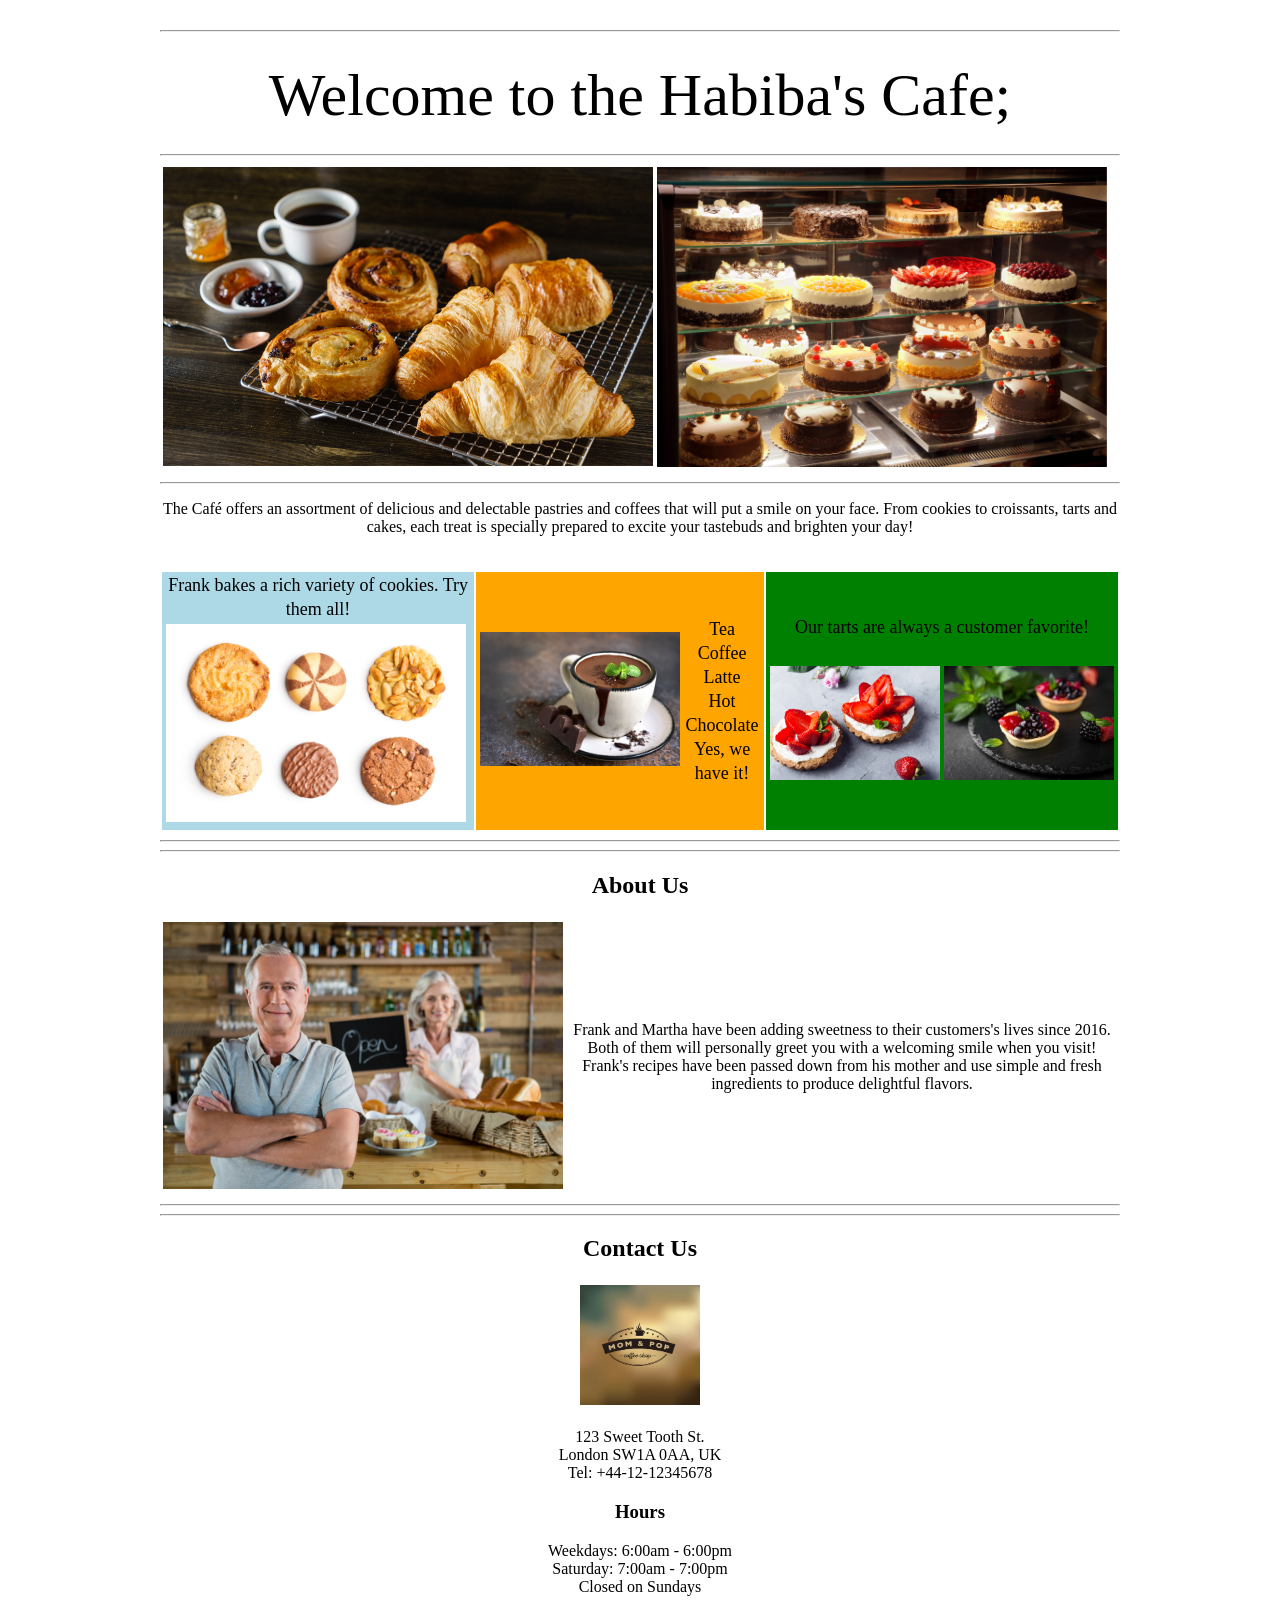
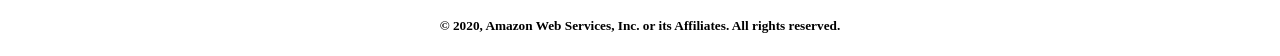
<file: static-web/index.html>
<!DOCTYPE html>
<html>
<head>
	<meta charset="ISO-8859-1">
	<title> Welcome to the Caf&eacute;! </title>
	<link rel="stylesheet" href="css/styles.css">
</head>

<body class="bodyStyle">

	<div id="header" class="mainHeader">
		<hr>
		<div class="center">Welcome to the Habiba's Cafe;</div>
	</div>
	<br>

	<div id="mainContent">
		<hr>
		<div id="mainPictures" class="center">
			<table>
				<tr>
					<td><img src="images/Coffee-and-Pastries.png" height=auto width="490"></td>
					<td><img src="images/Cake-Vitrine.png" height=auto width="450"></td>
				</tr>
			</table>
			<hr>
			<p>The Caf&eacute; offers an assortment of delicious and delectable pastries and coffees that will put a smile on your face. From cookies to croissants, tarts and cakes, each treat is specially prepared to excite your tastebuds and brighten your day!</p>
			<br>
			<table>
				<tr>
					<td bgcolor="lightblue">
						<div class="cursiveText">Frank bakes a rich variety of cookies. Try them all!</div>
						<table>
							<tr>
								<td><img src="images/Cookies.png" height=auto width="300"></td>
							</tr>
						</table>
					</td>
					<td bgcolor="orange">
						<table>
							<tr>
								<td><img src="images/Cup-of-Hot-Chocolate.png" height=auto width="200"></td>
								<td class="cursiveText">Tea<br>Coffee<br>Latte<br>Hot Chocolate<br>Yes, we have it!</td>
							</tr>
						</table>
					</td>
					<td bgcolor="green">
						<div class="cursiveText">Our tarts are always a customer favorite!<br><br>
					  </div>
						<table>
							<tr>
								<td><img src="images/Strawberry-Tarts.png" height=auto width="170"></td>
								<td><img src="images/Strawberry-&-Blueberry-Tarts.png" height=auto width="170"></td>
							</tr>
						</table>
					</td>
				</tr>
			</table>
			<hr>
		</div>
	
	</div>

	<div id="aboutUs" class="center">
		<hr>
		<div>
			<h2>About Us</h2>
		</div>
			<table>
				<tr>
					<td><img src="images/Cafe-Owners.png" height=auto width="400"></td>
					<td><p>Frank and Martha have been adding sweetness to their customers's lives since 2016. Both of them will personally greet you with a welcoming smile when you visit! Frank's recipes have been passed down from his mother and use simple and fresh ingredients to produce delightful flavors.</p></td>
				</tr>
			</table>
			<hr>
		</div>

	<div id="ContactUs" align="center">
		<hr>
		<div>
			<h2>Contact Us</h2>
		</div>
		<table>
			<tr>
				<td><img src="images/Coffee-Shop.png" height=auto width="120"></td>
			</tr>
		</table>
		<div><p>123 Sweet Tooth St.<br>London SW1A 0AA, UK<br>Tel: +44-12-12345678</p></div>
		<div>
			<h3>Hours</h3>
		</div>
		<div>Weekdays: 6:00am - 6:00pm<br>Saturday: 7:00am - 7:00pm<br>Closed on Sundays</div>
	</div>

	<div id="Copyright" class="center">
		<h5><p>&copy; 2020, Amazon Web Services, Inc. or its Affiliates. All rights reserved.</p></h5>
	</div>
</body>
</html>
</file>
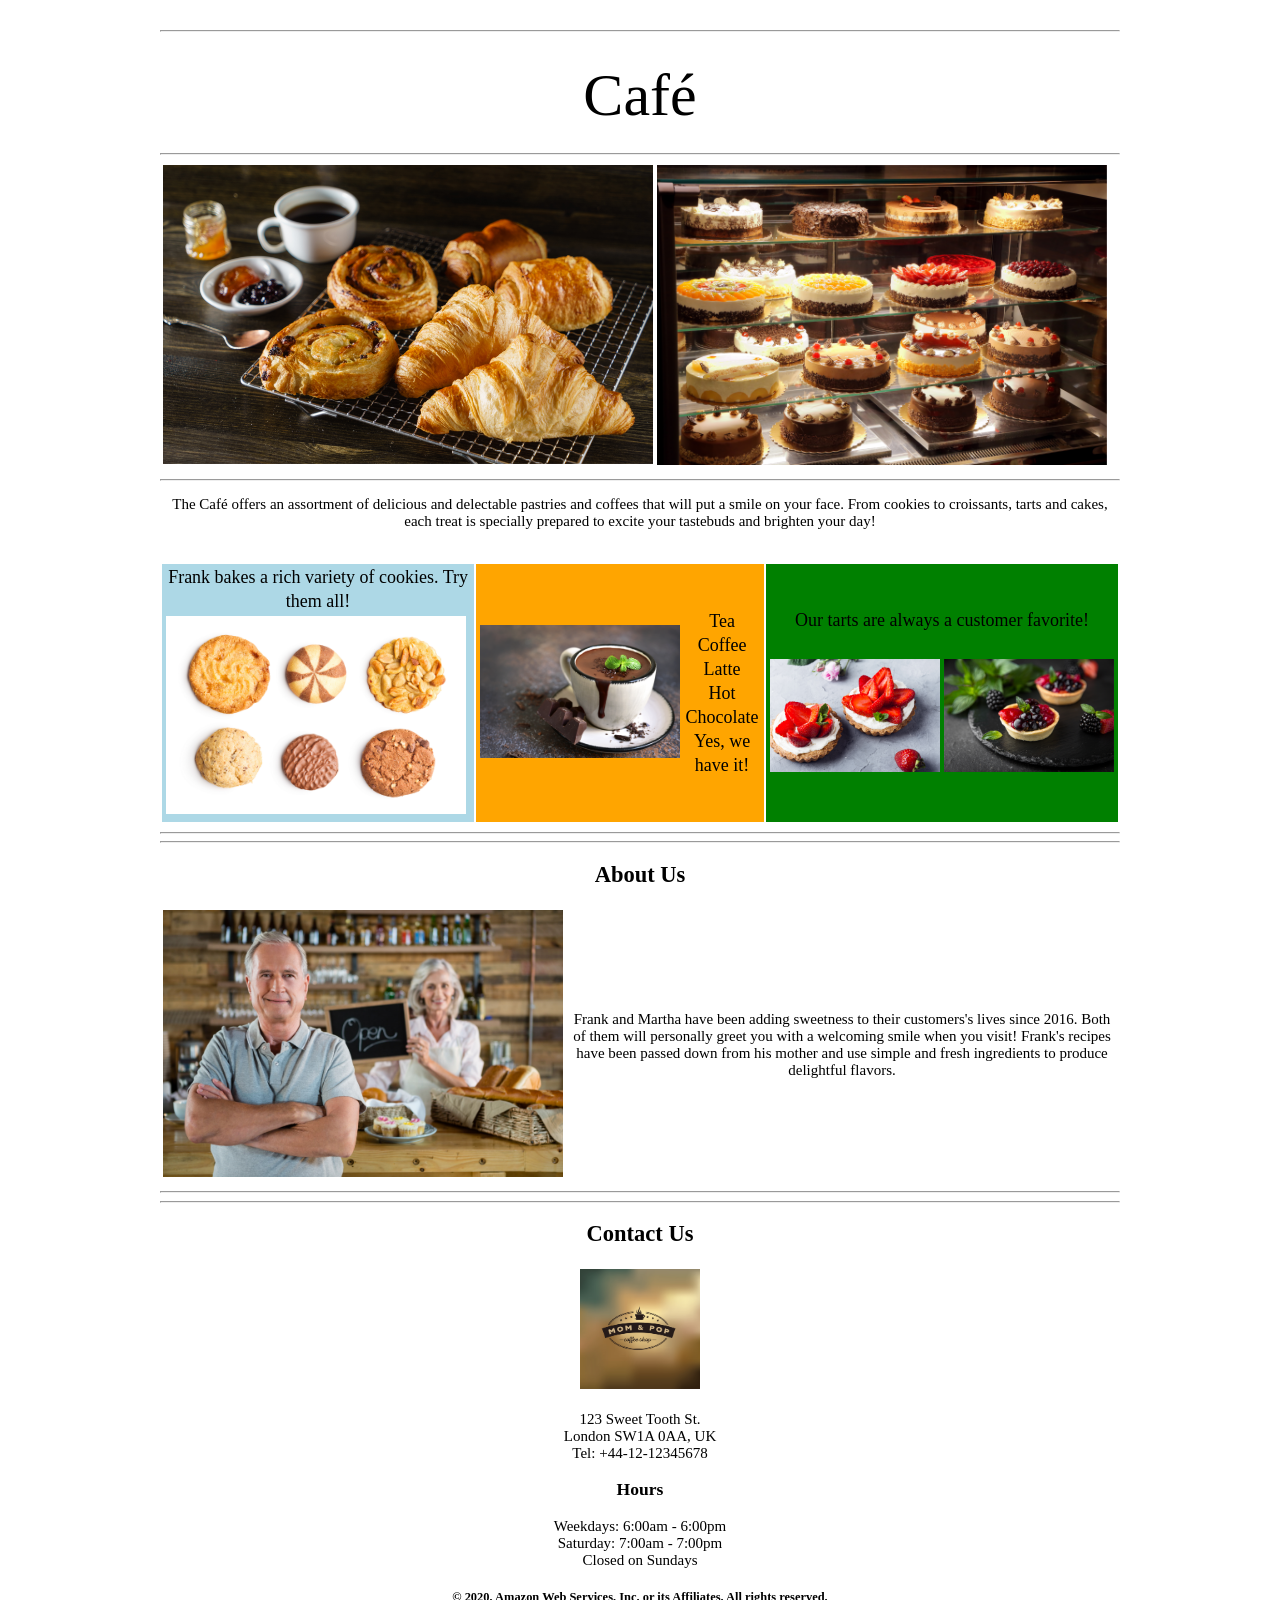
<file: static-web/ec2-challenging-lab-master/index.html>
<!DOCTYPE html>
<html>
<head>
	<meta charset="ISO-8859-1">
	<title> Welcome to the Habiba's Caf&eacute;! </title>
	<link rel="stylesheet" href="css/styles.css">
</head>

<body class="bodyStyle">

	<div id="header" class="mainHeader">
		<hr>
		<div class="center">Caf&eacute;</div>
	</div>
	<br>

	<div id="mainContent">
		<hr>
		<div id="mainPictures" class="center">
			<table>
				<tr>
					<td><img src="images/Coffee-and-Pastries.png" height=auto width="490"></td>
					<td><img src="images/Cake-Vitrine.png" height=auto width="450"></td>
				</tr>
			</table>
			<hr>
			<p>The Caf&eacute; offers an assortment of delicious and delectable pastries and coffees that will put a smile on your face. From cookies to croissants, tarts and cakes, each treat is specially prepared to excite your tastebuds and brighten your day!</p>
			<br>
			<table>
				<tr>
					<td bgcolor="lightblue">
						<div class="cursiveText">Frank bakes a rich variety of cookies. Try them all!</div>
						<table>
							<tr>
								<td><img src="images/Cookies.png" height=auto width="300"></td>
							</tr>
						</table>
					</td>
					<td bgcolor="orange">
						<table>
							<tr>
								<td><img src="images/Cup-of-Hot-Chocolate.png" height=auto width="200"></td>
								<td class="cursiveText">Tea<br>Coffee<br>Latte<br>Hot Chocolate<br>Yes, we have it!</td>
							</tr>
						</table>
					</td>
					<td bgcolor="green">
						<div class="cursiveText">Our tarts are always a customer favorite!<br><br>
					  </div>
						<table>
							<tr>
								<td><img src="images/Strawberry-Tarts.png" height=auto width="170"></td>
								<td><img src="images/Strawberry-&-Blueberry-Tarts.png" height=auto width="170"></td>
							</tr>
						</table>
					</td>
				</tr>
			</table>
			<hr>
		</div>
	
	</div>

	<div id="aboutUs" class="center">
		<hr>
		<div>
			<h2>About Us</h2>
		</div>
			<table>
				<tr>
					<td><img src="images/Cafe-Owners.png" height=auto width="400"></td>
					<td><p>Frank and Martha have been adding sweetness to their customers's lives since 2016. Both of them will personally greet you with a welcoming smile when you visit! Frank's recipes have been passed down from his mother and use simple and fresh ingredients to produce delightful flavors.</p></td>
				</tr>
			</table>
			<hr>
		</div>

	<div id="ContactUs" align="center">
		<hr>
		<div>
			<h2>Contact Us</h2>
		</div>
		<table>
			<tr>
				<td><img src="images/Coffee-Shop.png" height=auto width="120"></td>
			</tr>
		</table>
		<div><p>123 Sweet Tooth St.<br>London SW1A 0AA, UK<br>Tel: +44-12-12345678</p></div>
		<div>
			<h3>Hours</h3>
		</div>
		<div>Weekdays: 6:00am - 6:00pm<br>Saturday: 7:00am - 7:00pm<br>Closed on Sundays</div>
	</div>

	<div id="Copyright" class="center">
		<h5><p>&copy; 2020, Amazon Web Services, Inc. or its Affiliates. All rights reserved.</p></h5>
	</div>
</body>
</html>
</file>
<file: static-web/css/styles.css>
@charset "utf-8";

/* CSS document for Mom and Pop web site*/

.center {
  text-align: center;
 }

.bodyStyle {
	width: 960px;
	margin: 0 auto;
	overflow: auto;
	font-family: 'Lucida Grande', 'Lucida Sans Unicode', 'sans-serif';
	font-size: 16px;
}

.mainHeader {
  	font-family: "Comic Sans MS", cursive;
	font-size: 60px;
	line-height: 66px;
	color: #000;
	text-align: center;
}
.cursiveText {
	font-family: "Comic Sans MS", cursive;
	font-size: 18px;
	line-height: 24px;
	color: #000;
	text-align: center;
}
</file>
<file: static-web/ec2-challenging-lab-master/css/styles.css>
@charset "utf-8";

/* CSS document for Mom and Pop web site*/

.center {
  text-align: center;
 }

.bodyStyle {
	width: 960px;
	margin: 0 auto;
	overflow: auto;
	font-family: 'Lucida Grande', 'Lucida Sans Unicode', 'sans-serif';
	font-size: 15px;
}

.mainHeader {
  	font-family: "Comic Sans MS", cursive;
	font-size: 60px;
	line-height: 66px;
	color: #000;
	text-align: center;
}
.cursiveText {
	font-family: "Comic Sans MS", cursive;
	font-size: 18px;
	line-height: 24px;
	color: #000;
	text-align: center;
}
</file>
